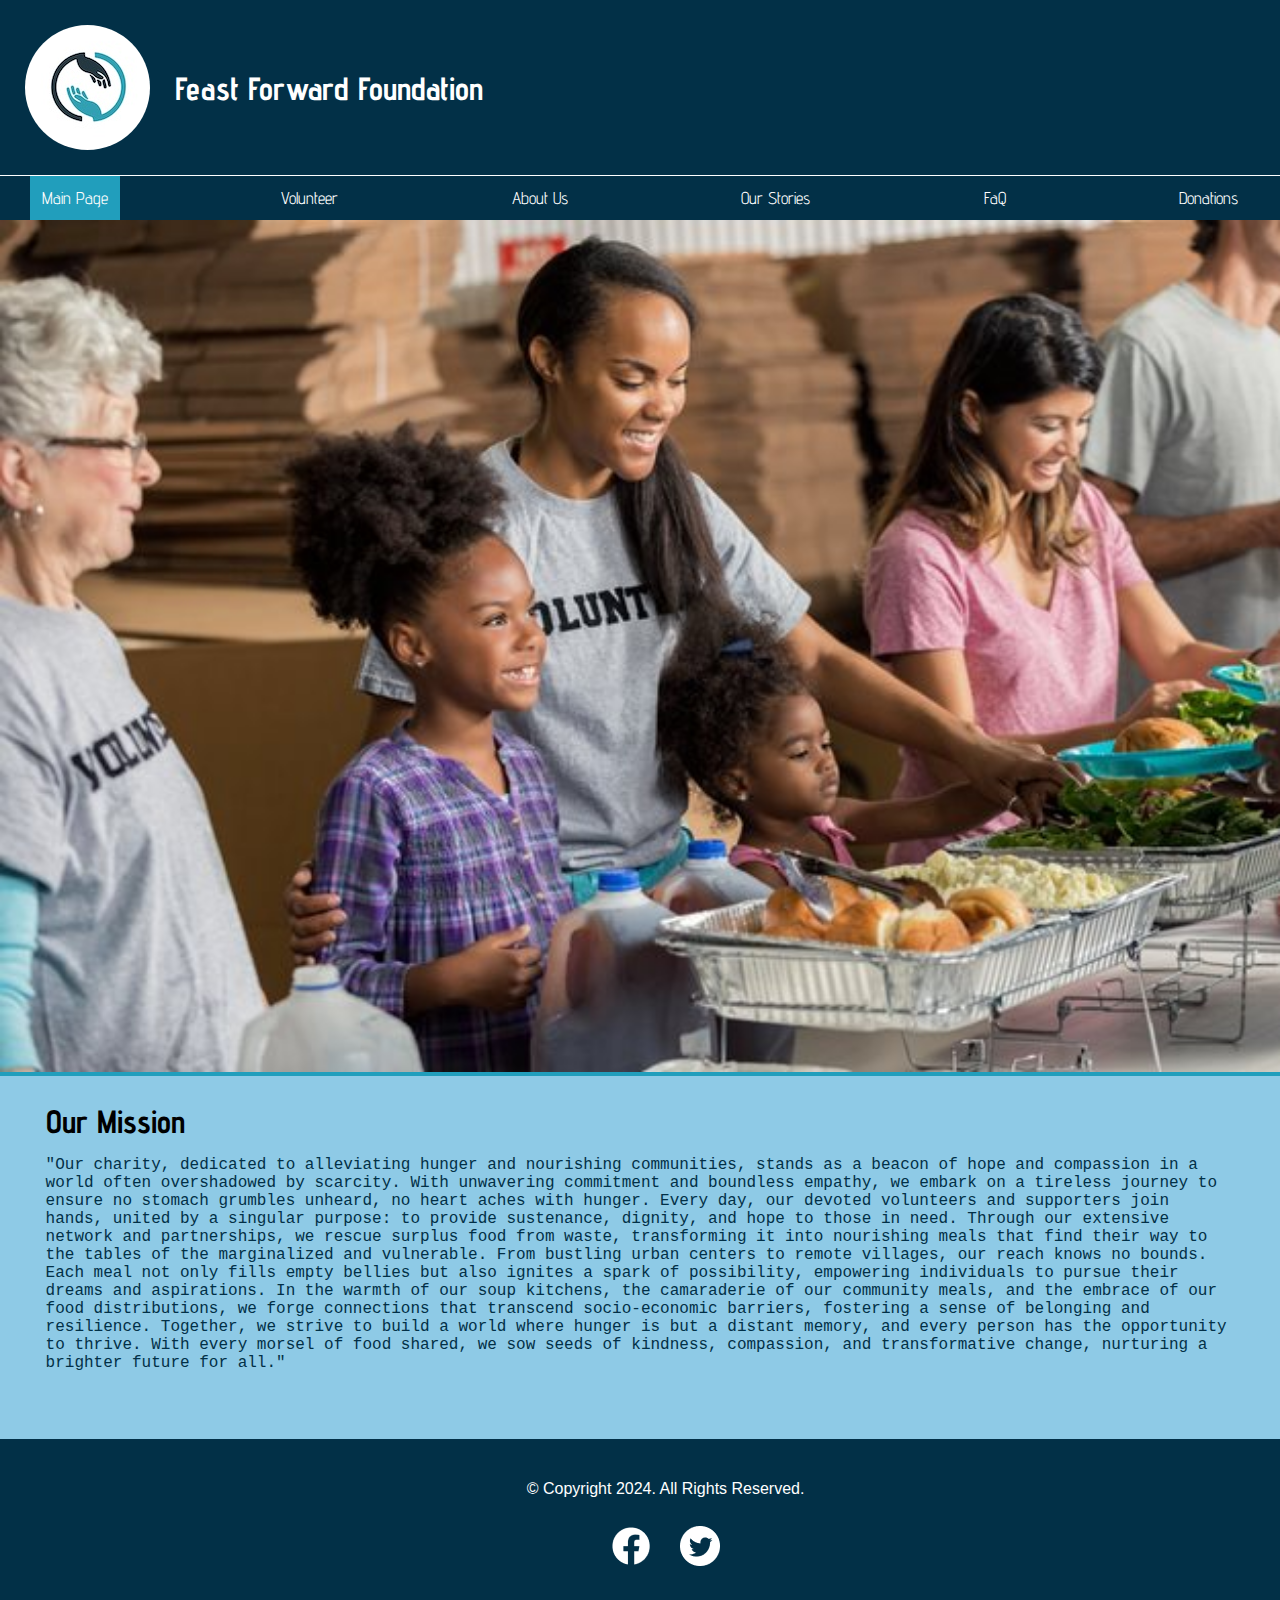
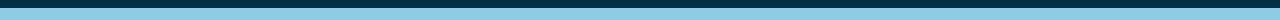
<file: WebDevFinal/index.html>
<!DOCTYPE html>

<html lang="en">
<head>
	<title>Feast Forward Foundation</title>
	<meta charset="utf-8">
    <meta name="viewport" content="width=device-width, initial-scale=1.0">
    <link rel="stylesheet" href="styles.css">
    <link rel="preconnect" href="https://fonts.googleapis.com">
    <link rel="preconnect" href="https://fonts.gstatic.com" crossorigin>
    <link href="https://fonts.googleapis.com/css2?family=Advent+Pro:ital,wdth,wght@0,150,100..900;1,150,100..900&family=PT+Mono&display=swap" rel="stylesheet">
    <link href="https://fonts.googleapis.com/css2?family=Advent+Pro:ital,wght@0,100..900;1,100..900&display=swap" rel="stylesheet">
    <link rel="apple-touch-icon" sizes="180x180" href="media/apple-touch-icon.png">
    <link rel="icon" type="image/png" sizes="32x32" href="media/favicon-32x32.png">
    <link rel="icon" type="image/png" sizes="16x16" href="media/favicon-16x16.png">
    <link rel="manifest" href="index.html">
</head>
<body>

    <nav>
            <div class="logo">
                <img src="media/logo.jpeg" alt="helping hands logo">
                <h1>Feast Forward Foundation</h1>
            </div>

            <div class="links">
                <a href="index.html" class="current">Main Page</a>
                <a href="volunteer.html">Volunteer</a>
                <a href="aboutus.html">About Us</a>
                <a href="stories.html">Our Stories</a>
                <a href="faq.html">FaQ</a>
                <a href="donations.html">Donations</a>
            </div>


        <div class="mobile">
            <nav>
                <div class="ham-menu">
                    <span></span>
                    <span></span>
                    <span></span>
                </div>
            </nav>
        </div>
    </nav>

	<div>

        <header>
            <img src="media/heroimage1.jpeg" alt="hungry children being fed">
        </header>

        <main>
            <h1>Our Mission</h1>

            <p>"Our charity, dedicated to alleviating hunger and nourishing communities, stands as a beacon of hope and compassion in a world often overshadowed by scarcity. With unwavering commitment and boundless empathy, we embark on a tireless journey to ensure no stomach grumbles unheard, no heart aches with hunger. Every day, our devoted volunteers and supporters join hands, united by a singular purpose: to provide sustenance, dignity, and hope to those in need. Through our extensive network and partnerships, we rescue surplus food from waste, transforming it into nourishing meals that find their way to the tables of the marginalized and vulnerable. From bustling urban centers to remote villages, our reach knows no bounds. Each meal not only fills empty bellies but also ignites a spark of possibility, empowering individuals to pursue their dreams and aspirations. In the warmth of our soup kitchens, the camaraderie of our community meals, and the embrace of our food distributions, we forge connections that transcend socio-economic barriers, fostering a sense of belonging and resilience. Together, we strive to build a world where hunger is but a distant memory, and every person has the opportunity to thrive. With every morsel of food shared, we sow seeds of kindness, compassion, and transformative change, nurturing a brighter future for all."</p>
        </main>

        <footer>

            <div class="credits">
                <p>&copy; Copyright 2024. All Rights Reserved.</p>
            </div>

            <div class="social">
                <a href="http://www.facebook.com" target="_blank"><img src="media/facebooklogo.png" alt="facebook logo"></a>
                <a href="http://www.twitter.com" target="_blank"><img src="media/twitterlogo.png" alt="twitter logo"></a>
            </div>
        </footer>

	</div>

    <script src="scripts/script.js"></script>
	
</body>
</html>
</file>
<file: WebDevFinal/styles.css>
/* CSS reset */
body, header, main, footer, .grid-container {
    margin: 0;
    padding: 0;
    border: 0;
}

body {
    font-family: Arial, sans-serif;
    background-color: #8ECAE6;
    color: #023047;
}

header {
    background-color: #219EBC;
    color: #FFFFFF;
    text-align: center;
}

h1 {
    margin: 0;
    color: #000000;
}

main {
    max-width: fit-content;
    margin: 20px auto;
    padding: 0 20px;
}

.grid-container {
    display: grid;
    grid-template-columns: repeat(auto-fit, minmax(300px, 1fr));
    grid-gap: 20px;
}

.employee {
    display: flex;
    background-color: #B6E2FF;
    padding: 20px;
    border-radius: 8px;
    box-shadow: 0px 2px 4px rgba(0, 0, 0, 0.1);
}

.employee img {
    width: 150px;
    height: 150px;
    object-fit: cover;
    border-radius: 50%;
    margin-right: 20px;
}

.employee .info {
    flex-grow: 1;
}

.aboutus {
    background-color: white;
}

h2 {
    margin-top: 0;
    text-align: center;
}

video {
    display: block;
    margin-left: auto;
    margin-right: auto;
    padding-top: 3%;
    padding-bottom: 3%;
}


footer {
    background-color: #219EBC;
    color: #FFFFFF;
    text-align: center;
    padding: 10px 0;
    left: 0;
    bottom: 0;
    width: 100%;
}

/* Styles rules for nav bar */

nav {
    background-color: #023047;
}

.ham-menu {
    height: 40px;
    width: 40px;
    margin-left: auto;
    position: relative;
    margin-right: 25px;
}

.ham-menu span {
    height: 5px;
    width: 100%;
    background-color: white;
    border-radius: 25px;
    position: absolute;
    top: 50%;
    left: 50%;
    transform: translate(-50%, -50%);
    transition: .3s ease;
}

.ham-menu span:nth-child(1) {
    top: 25%;
}

.ham-menu span:nth-child(3) {
    top: 75%;
}

.ham-menu.active span:nth-child(1) {
    top: 50%;
    transform: translate(-50%, -50%) rotate(45deg);
}

.ham-menu.active span:nth-child(2) {
    opacity: 0;
}

.ham-menu.active span:nth-child(3) {
    top: 35%;
    transform: translate(-50%, 50%) rotate(-45deg)
}

.logo {
    display: flex;
    align-items: center;
    border-bottom: 1px solid white;
}

.logo h1 {
    word-wrap: break-word;
    color: white;
    font-family: "Advent Pro", sans-serif;
    font-size: xx-large;
}

.logo img {
    border-radius: 50%;
    padding: 25px;
}

.links {
    display: flex;
    border-top: white;
    justify-content: space-between;
    padding-left: 30px;
    padding-right: 30px;
}

nav a {
    text-align: center;
    padding: 12px;
    color: white;
    text-decoration: none;
    font-size: 17px;
    font-family: "Advent Pro", sans-serif;
}

nav a:hover {
    background-color: #000;
}

.current {
    background-color: #219EBC;
}

header img {
    width: 100%;
}

/*Style rules for main */

main {
    margin: 2%;
    padding-bottom: 2%;
}

main h1 {
    font-family: "Advent Pro", sans-serif;
    font-size: xx-large;
}

main p {
    font-family: "PT Mono", monospace;
    font-weight: 400;
    font-style: normal;
}

/*Style rules for form */
input {
    margin-bottom: 12px;
}

label {
    font-family: "Advent Pro", sans-serif;
}

fieldset {
    margin-bottom: 5%;
}

/*Style rules for footer */
footer {
    background-color: #023047;
    padding: 2%;
}

.credits {
    color: white;
    font-weight: lighter;
}

.social img {
    padding: 12px;
}

.mobile {
    display: none;
}

form {
    background-color: #FFFFFF;
    padding: 20px;
    border-radius: 8px;
    box-shadow: 0px 2px 4px rgba(0, 0, 0, 0.1);
    margin-top: 20px;
}

label {
    display: block;
    margin-bottom: 8px;
}

input[type="text"],
input[type="email"],
input[type="number"],
textarea {
    width: 100%;
    padding: 10px;
    margin-bottom: 16px;
    border: 1px solid #CCCCCC;
    border-radius: 4px;
    box-sizing: border-box;
}

textarea {
    height: 120px;
}

button[type="submit"] {
    background-color: #219EBC;
    color: #FFFFFF;
    border: none;
    padding: 12px 20px;
    border-radius: 4px;
    cursor: pointer;
    font-size: 16px;
}

button[type="submit"]:hover {
    background-color: #023047;
}

table {
    width: 100%;
    border-collapse: collapse;
    margin-top: 20px;
    border: 2px solid #000000;
}

th, td {
    padding: 12px;
    text-align: left;
    border-bottom: 1px solid #CCCCCC;
}

th {
    background-color: #023047;
    color: #FFFFFF;
}

tbody tr:nth-child(even) {
    background-color: #F0F0F0;
}

#answer{
    display: none;
}

.arrow-button {
    width: 20px; /* Adjusted width for smaller size */
    height: 20px; /* Adjusted height for smaller size */
    background-color: #ccc;
    border: 1px solid #999;
    border-radius: 50%;
    cursor: pointer;
    position: relative;
    overflow: hidden;
    margin: 12px;
  }

  .arrow-button::after {
    content: '';
    position: absolute;
    top: 50%;
    left: 50%;
    width: 8px; /* Adjusted arrow size for smaller size */
    height: 8px; /* Adjusted arrow size for smaller size */
    border-top: 1px solid #333; /* Adjusted arrow thickness for smaller size */
    border-right: 1px solid #333; /* Adjusted arrow thickness for smaller size */
    transform: translate(-50%, -50%) rotate(45deg);
  }

/*Mobile style rules */
@media screen and (max-device-width: 600px), print {
    .logo {
        display: flex;
        align-items: center;
        position: relative;
        margin-bottom: 10px;
        text-align: center;
    }

    .logo h1 {
        word-wrap: break-word;
        color: white;
        font-family: "Advent Pro", sans-serif;
        font-size: x-large;
        margin-left: 20px;
    }

    .logo img {
        border-radius: 50%;
        padding: 5px;
        width: 100px;
        height: 100px;
        margin-bottom: 10px;
    }

    .logo.active {
        display: none;
    }

    .links {
        display: none;
        transition: .3s ease;
    }

    .links.active {
        display: flex;
        background-color: #023047;
        width: 100%;
        position: fixed;
        flex-direction: column;
        justify-content: center;
        align-items: center;
        text-align: center;
        font-size: large;
        transition: .3s ease;
        font-family: "Advent Pro", sans-serif;
    }

    nav a {
        font-size: xx-large;
    }

    .mobile {
        display: block;
    }

    form {
        padding: 10px;
    }

    input[type="text"],
    input[type="email"],
    input[type="number"],
    textarea {
        padding: 8px;
        margin-bottom: 12px;
    }

    button[type="submit"] {
        padding: 10px 16px;
        font-size: 14px;
    }
    table {
        font-size: 14px;
    }

    th, td {
        padding: 8px;
    }

    video {
        width: 95%;
    }

    p {
        width: 90%;
    }
}

/* Tablet style rules */
@media screen and (min-width: 601px) and (max-width: 1199px) {
    /* Styles for tablets */
    .grid-container {
        grid-template-columns: repeat(1, minmax(0, 1fr));
        max-width: 100%;
    }
}

/* Style rules for Desktop */

@media screen and (min-width: 1200px), print {
    .grid-container {
        grid-template-columns: repeat(2, minmax(0, 1fr));
        max-width: 100%;
    }

    .ham-menu {
        display: none;
    }

}

/* Print style rules */

@media print {
    /* Styles for printing */

    body {
        background-color: #fff;
        color: #000;
    }
}
</file>
